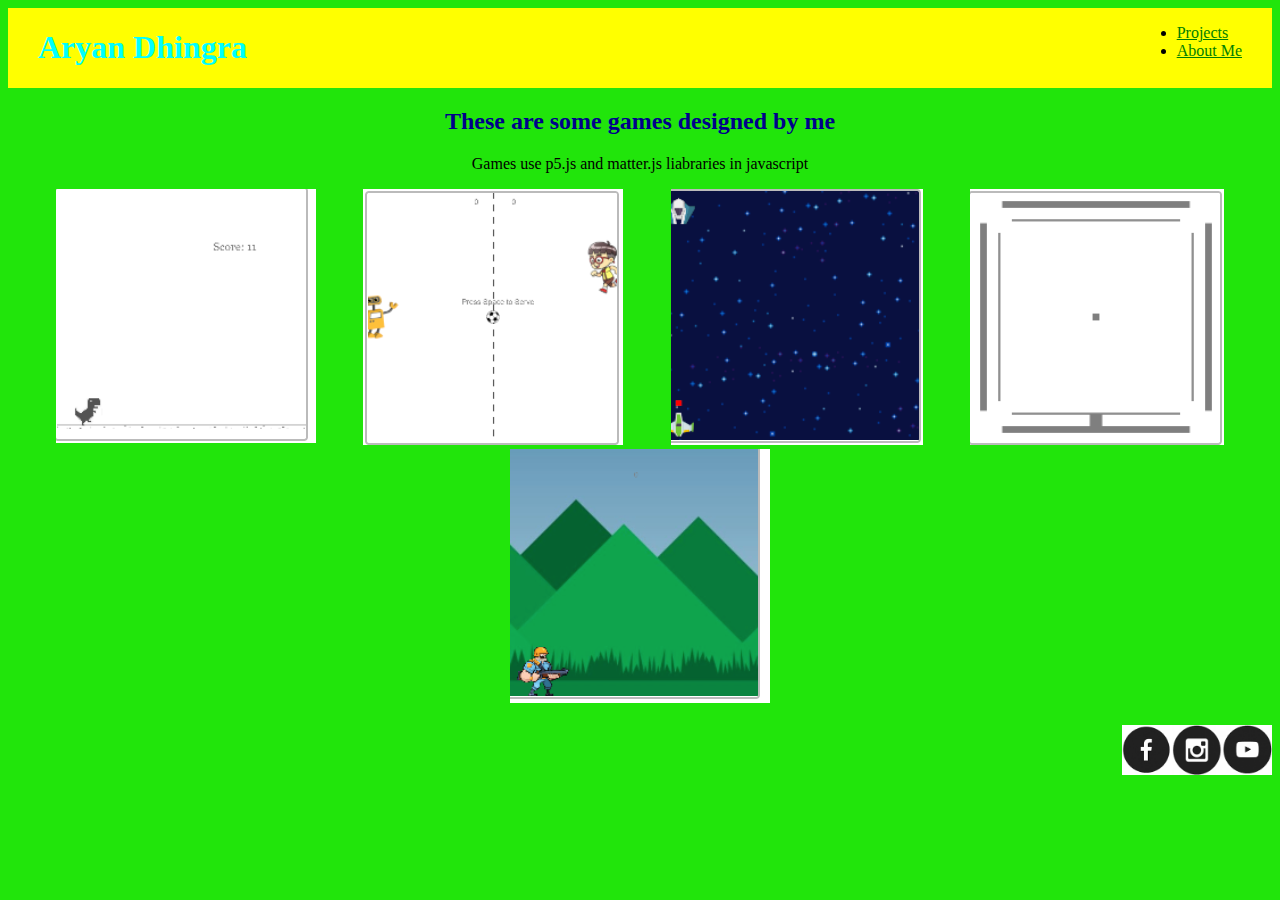
<file: index.html>
<!DOCTYPE html>

<html>

  <head>

    <title> My Portfolio Page  </title>
   
    <link 
      rel = "stylesheet" 
      type = "text/css"
      href = "style.css"

    />

  </head>

  <body>
    <div class = "header">
      <h1> Aryan Dhingra</h1>
      <div class = "menu">
        <ul>
          <li>
            <a href="index.html">Projects</a>
          </li>
          <li>
            <a href="AboutMe.html">About Me</a>
          </li>

        </ul>
        
       
      </div>
      
    </div>     
     
     <h2>These are some games designed by me </h2>
     <p>Games use p5.js and matter.js liabraries in javascript</p>

   <div class = "grid">
    <div class = "item">
      <a href="https://studio.code.org/projects/gamelab/6GdgxnldWuJ5fbbAJZmNgp5ankKKNjs5xzamOnkWVuU"> <img src ="trex.png" /></a>
      <p>Trex runner game</p>
    </div>
    <div class = "item">
      <a href ="https://studio.code.org/projects/gamelab/mTdSURT_adMAm0u7bCN5uc3fdBJFdLH3isQawvJdALY"><img src = "PingPong.png"/></a>
      <p> Ping Pong game</p>
    </div>
    <div class = "item">
      <a href ="https://studio.code.org/projects/gamelab/cEKT35iwRvHptruioYdsB8VWl02m6q8iwDxqPb-6vKQ"><img src = "space shooter.png"/></a>
      <p> space shooter game</p>
    </div>
    <div class = "item">
      <a href ="https://studio.code.org/projects/gamelab/cEKT35iwRvHptruioYdsBx0iEy0IeKKT9-1AWpuek0c"><img src = "carrom.png"/></a>
      <p> carrom game</p>
    </div>
    <div class = "item">
      <a href ="https://studio.code.org/projects/gamelab/cEKT35iwRvHptruioYdsB8N4Q3qgA8dvwuXJOUGHRvw"><img src = "hunter.png"/></a>
      <p> hunter game</p>
    </div>
    
   </div> 
   
   <br>
   <div class = "footer">
    <a href ="#"><img width =50 height = 50 src ="fb.png"/> </a>
    <a href ="#"><img width =50 height = 50 src ="insta.png"/> </a>
    <a href ="#"><img width =50 height = 50 src ="youtube.png"/> </a>

   </div>
   
  </body>
</html>
</file>
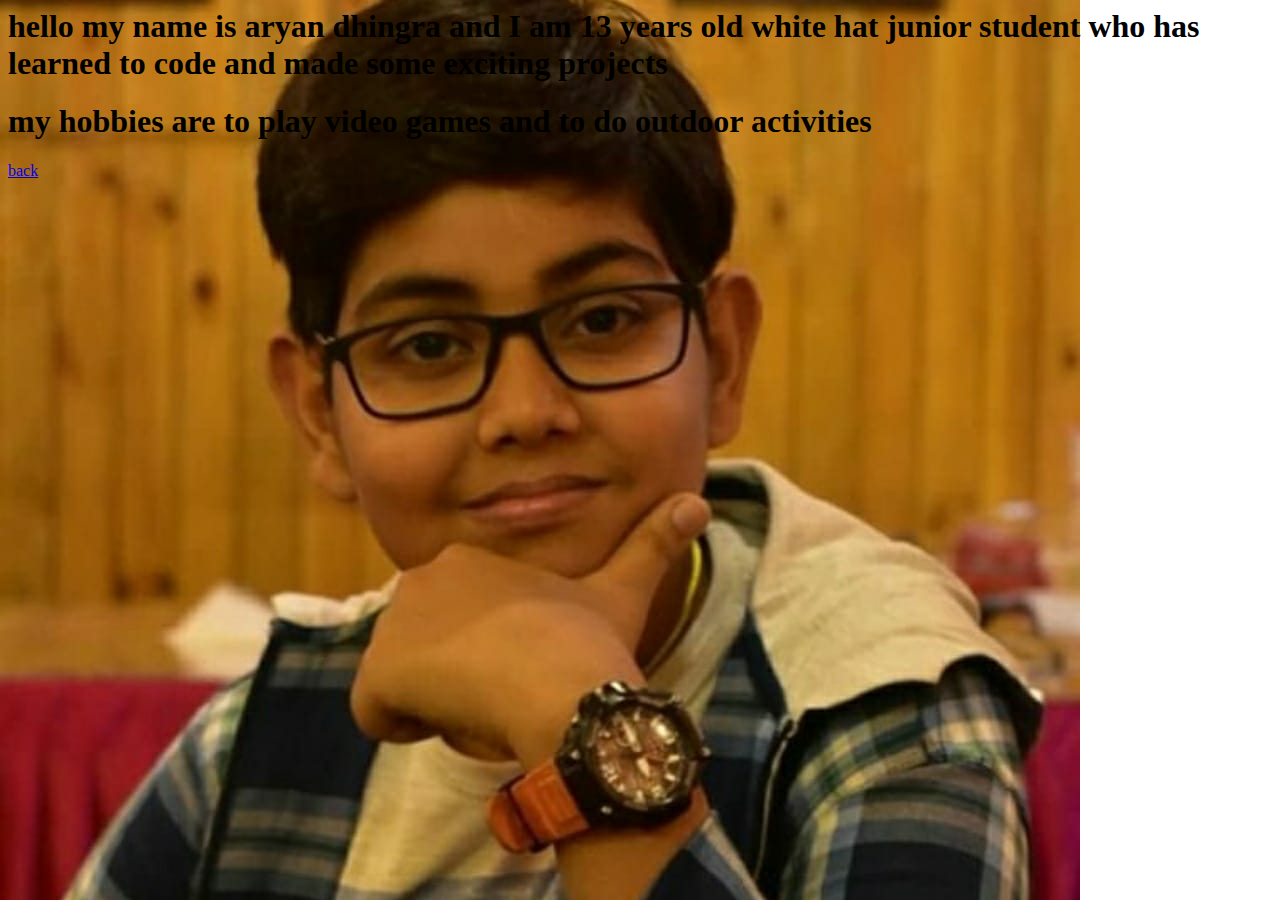
<file: AboutMe.html>
<html>
  <head>
    <link 
      rel = "stylesheet" 
      type = "text/css"
      href = "style1.css"

    />
  </head>
  <body>
   <h1>hello my name is aryan dhingra and I am 13 years old white hat junior student who has learned to code and made some exciting projects </h1> 
    <h1>my hobbies are to play video games and to do outdoor activities</h1>
    

    <a href = "index.html">back</a>
  </body>

</html>
</file>
<file: style.css>
h1{
    color:aqua;
    margin-left : 30px;
}
/* *{
    border: solid;
} */

.header{
    background-color: yellow;
    display:flex;
    justify-content: space-between;

}
/* .header *{
    border:solid

} */
.grid{

    display:flex;
    flex-wrap: wrap;
    justify-content: space-evenly;
}
.footer{
    background-color:#21e50b;
    display:flex;
    justify-content: flex-end;
   
}
body {

    background-color:#21e50b;
}
h2{
    color:darkblue
}
.menu{
    margin-right :30px;

}
a:link {
    color:green;
}
a:visited{
    color:black;
}
h2,p {
    text-align: center;
}
.item{
    position:relative;

}
.item p{
    position:absolute;
    top:50%;
    left:50%;
    transform: translate(-50%,-50%);
    opacity:0;

}
.item:hover p{
    opacity:1;
}
.item:hover img{
    opacity:0.33;
}
</file>
<file: style1.css>
body{
    background-image:url('aryan.jpeg');
    background-repeat: no-repeat;
}
</file>
